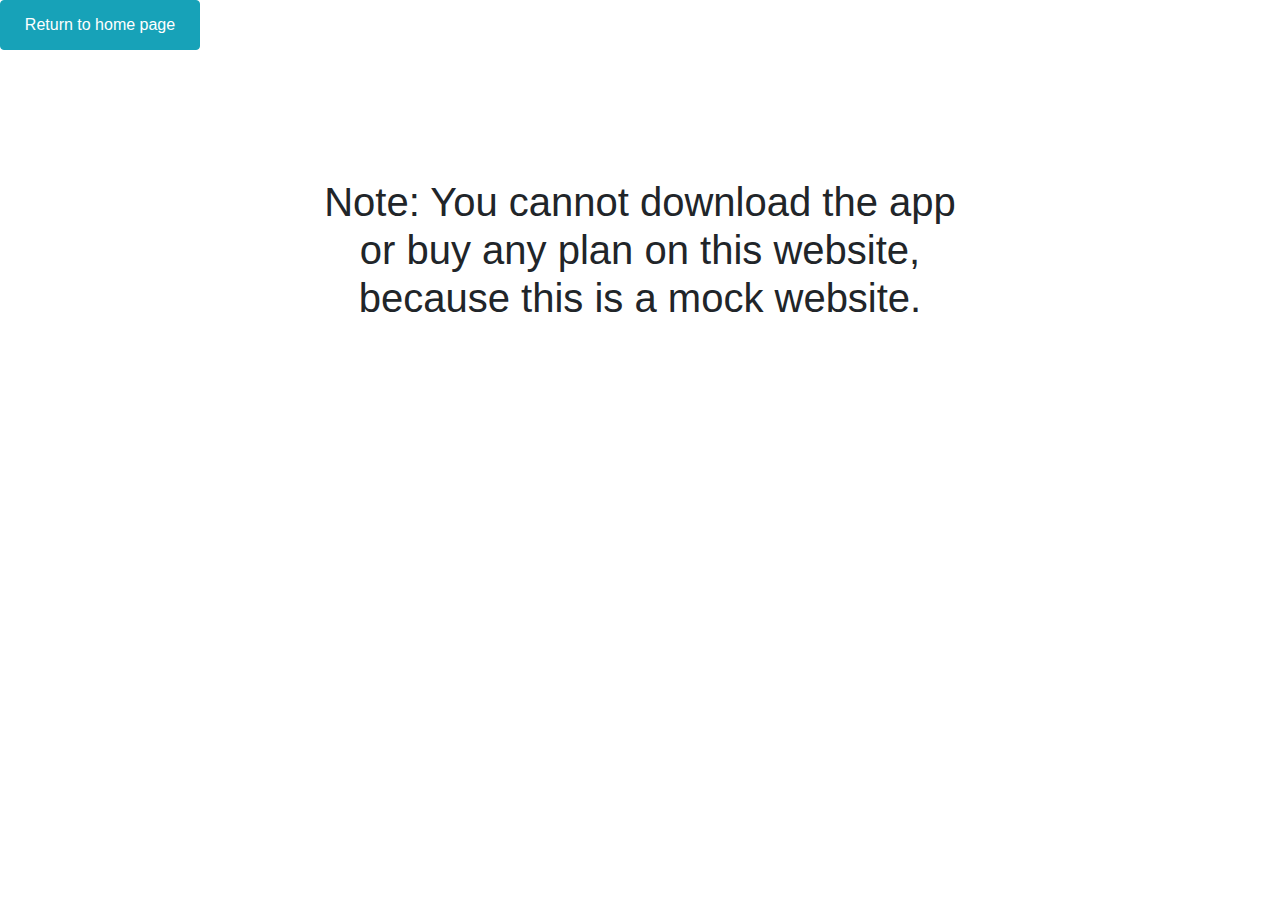
<file: Notice.html>
<!DOCTYPE html>
<html lang="en" dir="ltr">
  <head>
    <meta charset="utf-8">
    <title>Notice</title>
<link rel="stylesheet" href="css/styles.css">
<link rel="stylesheet" href="https://maxcdn.bootstrapcdn.com/bootstrap/4.0.0/css/bootstrap.min.css" integrity="sha384-Gn5384xqQ1aoWXA+058RXPxPg6fy4IWvTNh0E263XmFcJlSAwiGgFAW/dAiS6JXm" crossorigin="anonymous">
<script src="https://code.jquery.com/jquery-3.2.1.slim.min.js" integrity="sha384-KJ3o2DKtIkvYIK3UENzmM7KCkRr/rE9/Qpg6aAZGJwFDMVNA/GpGFF93hXpG5KkN" crossorigin="anonymous"></script>
<script src="https://cdnjs.cloudflare.com/ajax/libs/popper.js/1.12.9/umd/popper.min.js" integrity="sha384-ApNbgh9B+Y1QKtv3Rn7W3mgPxhU9K/ScQsAP7hUibX39j7fakFPskvXusvfa0b4Q" crossorigin="anonymous"></script>
<script src="https://maxcdn.bootstrapcdn.com/bootstrap/4.0.0/js/bootstrap.min.js" integrity="sha384-JZR6Spejh4U02d8jOt6vLEHfe/JQGiRRSQQxSfFWpi1MquVdAyjUar5+76PVCmYl" crossorigin="anonymous"></script>
  </head>
  <body>
<a href="index.html"> <button type="button" class="btn btn-info return-button">Return to home page</button></a>
    <h1 class="Notice">Note: You cannot download the app or buy any plan on this website, because this is a mock website.</h1>
  </body>
</html>
</file>
<file: css/styles.css>
body {
  font-family: "Montserrat";
  text-align: center;
  }

/* Headings */

.big-heading {
  font-size: 3.5rem;
  line-height: 1.5;
}

.section-heading {
  font-size: 3rem;
  line-height: 1.5;
}

h1, h2, h3, h4, h5, h6 {
  font-family: "Montserrat";
}


p {
  color: #8f8f8f;
}

/* Containers */

.container-fluid {
  padding: 7% 15%
}

/* Sections */

.coloured-section {
  background-color: #ff4c68;
    color: #fff;
}

.white-section {
  background-color: #fff;

}




/* Navigation Bar */
.navbar {
  padding: 0 0 4.5rem;
}

.navbar-brand {
  font-family: "Ubuntu";
  font-size: 2.5rem;
  font-weight: bold;
}

.nav-item {
  padding: 0 18px;
}

.nav-link {
  font-size: 1.2rem;
  font-family: "Montserrat-light", sans-serif;
}

/* Download buttons */
.download-button {
  margin: 5% 3% 5% 0;
}

/* Title Section */
#title .container-fluid {
  padding: 3% 15%;
  text-align: left;
}



/* Title image */
.title-image {
  width: 60%;
  transform: rotate(25deg);
  position: absolute;
  right: 30%;
}

/* Features Section */
#features {
  position: relative;
}

.feature-title {
  font-size: 1.5rem;
}

.feature-box {
  font-family: "Montserrat-light";
  padding: 5%;
}

.icon {
  color: #ef8172;
  margin-bottom: 1rem;
}

.icon:hover {
  color: #ff4c68;
}

/* Testimonial Section */
#testimonials {
  background-color: #ef8172;
}

.testimonial-image {
  width: 10%;
  border-radius: 100%;
  margin: 20px;
}

.testimonial-text {
  font-size: 3rem;
  line-height: 1.5;
}

#press {
  background-color: #ef8172;
  padding-bottom: 3%;
}

.press-logo {
  width: 15%;
  margin: 20px 20px 50px;
}

/* Pricing Section */
#pricing {
  padding: 100px;
}

.Pricing-column {
  padding: 3% 2%;
}

.price-text {
  font-size: 3rem;
  line-height: 1.5;
}

/* CTA Section */



/* Footer Section */

.social-icon {
  margin: 20px 10px;
}

/* Notice Section */

.Notice {
  text-align: center;
  width: 50%;
  margin: auto;
  margin-top: 10%;
}

.return-button {
  border-radius: 100%;
  height: 50px;
  width: 200px;
}

@media (max-width: 1028px) {
  #title {
text-align: center;
  }

  .title-image {
    position: static;
    transform: rotate(0);
  }
}
</file>
